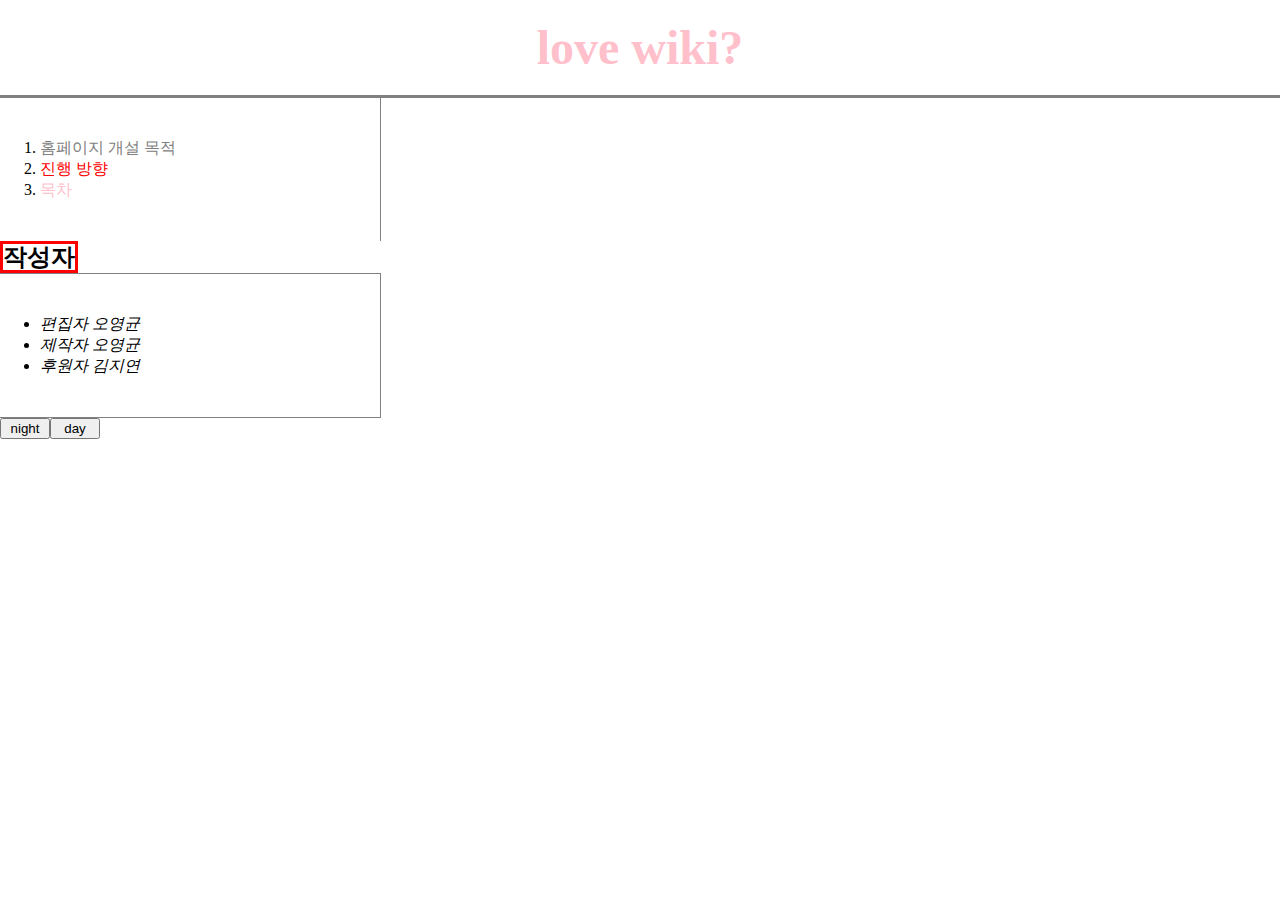
<file: index.html>
<!doctype html>
<html>
<head>
 <title>yonikyunny love wiki</title>
 <meta charset="utf-8">
</head>
<link rel="stylesheet" href="style.css">
<body>
  <h1><a href="4.html">love wiki?</a></h1>
<ol>
  <li><a href="1.html" class="saw"> 홈페이지 개설 목적</a></li>
  <li><a href="2.html" id="active">진행 방향</a></li>
  <li><a href="3.html">목차</a></li>
</ol>
  <h2>작성자</h2>
<ul id="editor">
  <li>편집자 오영균</li>
  <li>제작자 오영균</li>
  <li>후원자 김지연</li>
</ul>
<div id="button">
  <input type="button" value="night" onclick="
    document.querySelector('body').style.backgroundColor='black';
    document.querySelector('body').style.color='white';">
  <input type="button" value="day" onclick="
    document.querySelector('body').style.backgroundColor='white';
    document.querySelector('body').style.color='black';">
</div>
</body>
</file>
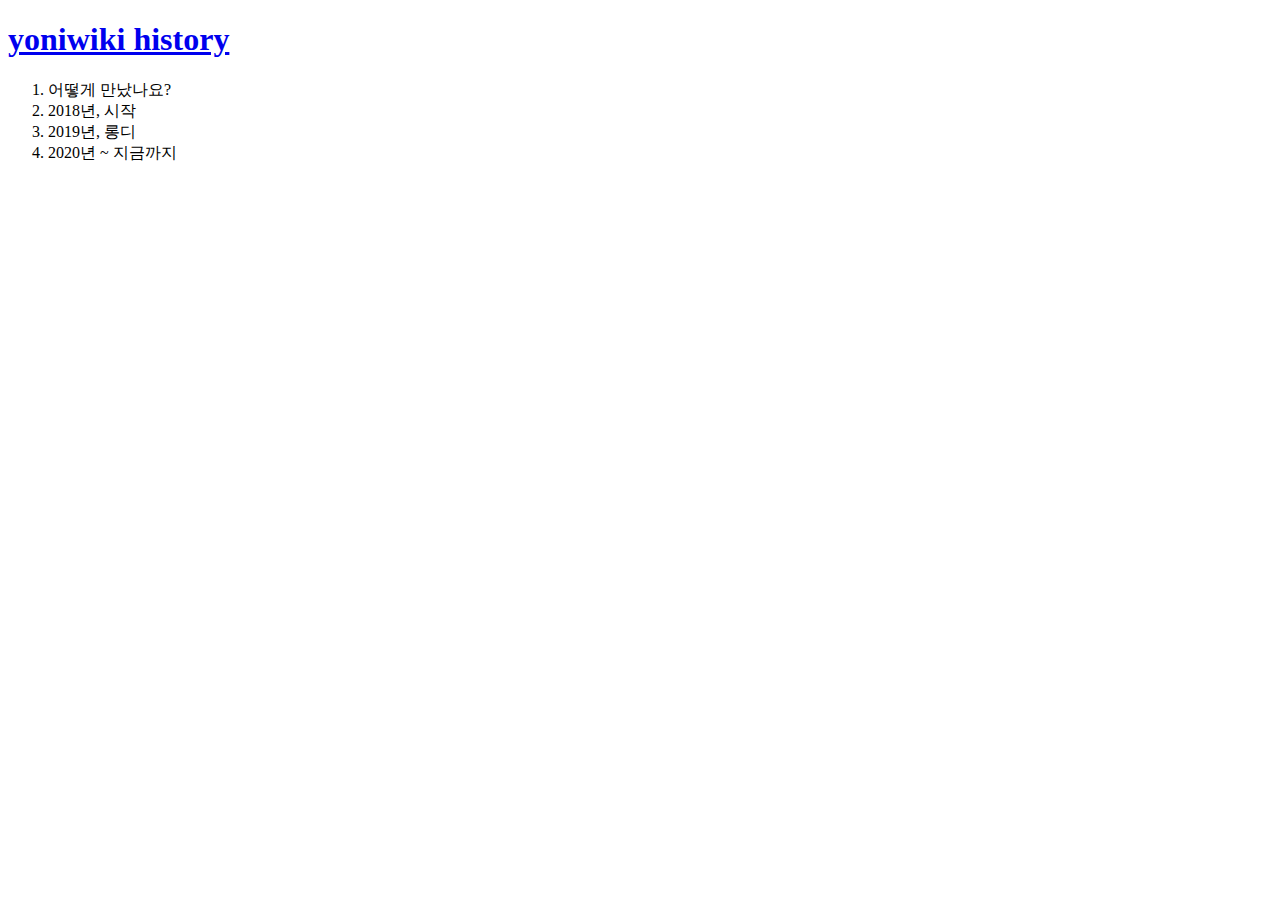
<file: 3.html>
<!doctype html>
<html>
<head>
 <title>Yoniwiki history</title>
 <meta charset="utf-8">
</head>
<body>
  <h1><a href="index.html">yoniwiki history</a></h1>
<ol>
  <li>어떻게 만났나요?</li>
  <li>2018년, 시작</li>
  <li>2019년, 롱디</li>
  <li>2020년 ~ 지금까지</li>
</ol>
<body>
  </html>
</file>
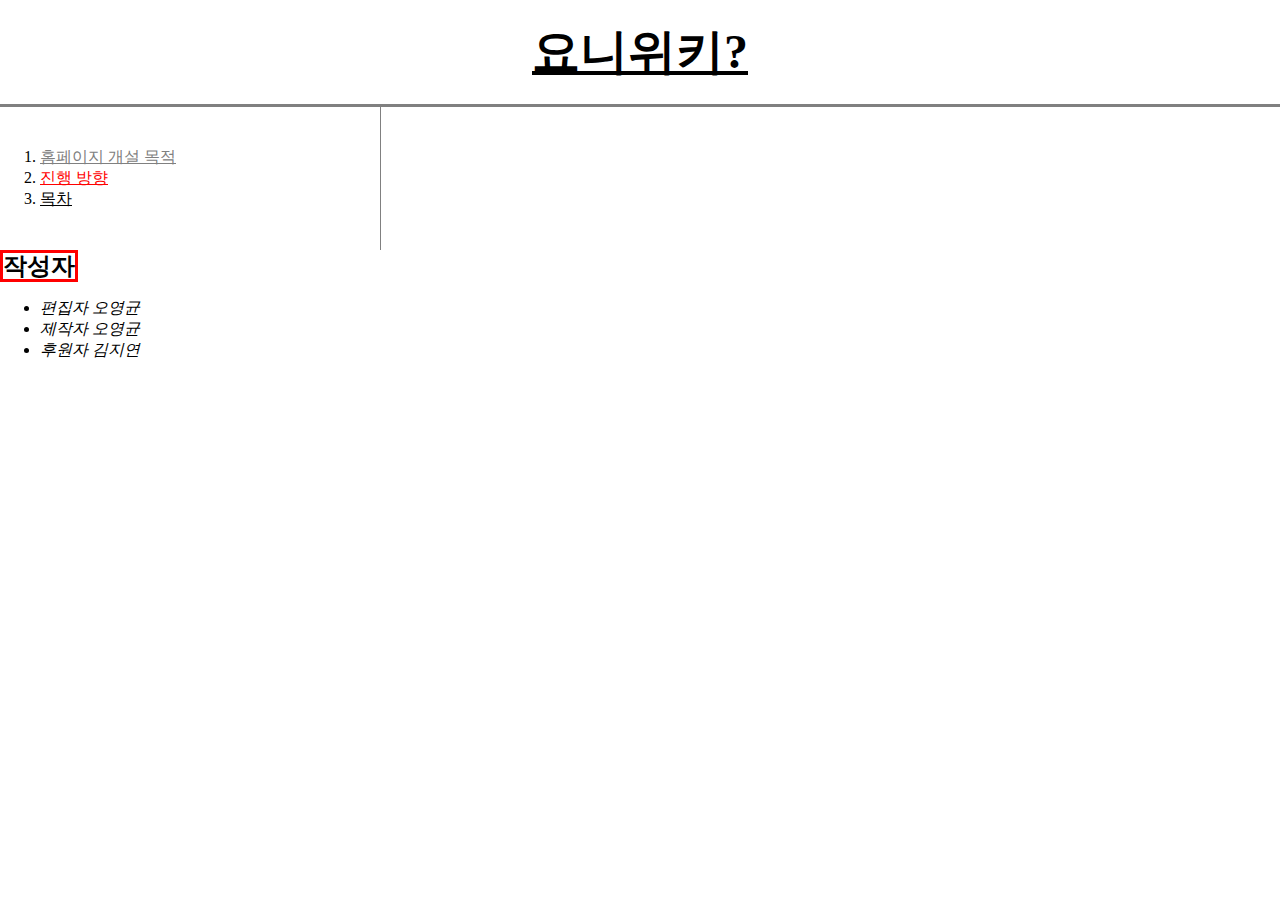
<file: dictionary.html>
<!doctype html>
<html>
<head>
 <title>요니위키</title>
 <meta charset="utf-8">
</head>
<style>
 a {color:black}
 /*
 block level element
 */
 h1 {font-size: 300%; text-align: center;
 color:gray;
 border-bottom:3px gray solid;
 margin:0;
 padding:20px;
 display:block;}
 ol {border-right:1px gray solid;
 margin:0; padding:40px;
 width:300px;}
 /*
inline level element
 */
 h2 {border:3px red solid; display:inline;}
 body {margin:0;}
 #active {color:red;}
 .saw {color:gray;}
 #editor {font-style:italic}
 </style>
<body>
  <h1><a href="index.html">요니위키?</a></h1>
<ol>
  <li><a href="1.html" class="saw"> 홈페이지 개설 목적</a></li>
  <li><a href="2.html" id="active">진행 방향</a></li>
  <li><a href="3.html">목차</a></li>
</ol>
  <h2>작성자</h2>
<ul id="editor">
  <li>편집자 오영균</li>
  <li>제작자 오영균</li>
  <li>후원자 김지연</li>
</ul>
</file>
<file: style.css>
a {color:pink;text-decoration:none;}
/*
block level element
*/
h1 {font-size: 300%; text-align: center;
color:pink;
border-bottom:3px gray solid;
margin:0;
padding:20px;
display:block;}
ol {border-right:1px gray solid;
margin:0; padding:40px;
width:300px;}
ul {border-top:1px gray solid; border-bottom:1px gray solid;
  border-right:1px gray solid;
margin:0; padding:40px;
width:300px;}
/*
inline level element
*/
h2 {border:3px red solid; display:inline;}
body {margin:0;}
#active {color:red;}
.saw {color:gray;}
#editor {font-style:italic}
#button{display:grid;
grid-template-columns: 50px 50px;}
</file>
